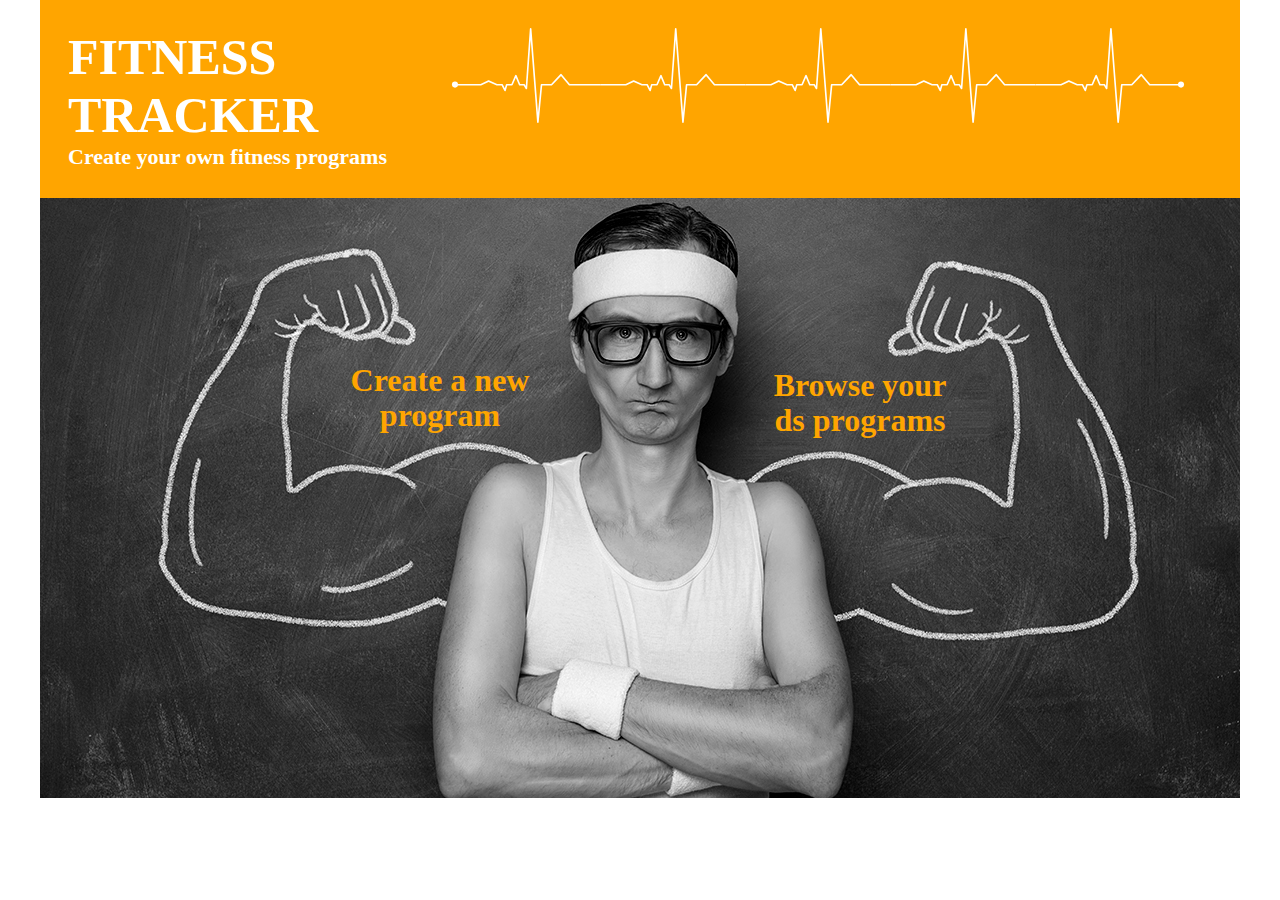
<file: index.html>
<html lang="en">
  <head>
    <meta charset="UTF-8" />
    <meta name="viewport" content="width=device-width, initial-scale=1.0" />
    <meta http-equiv="X-UA-Compatible" content="ie=edge" />
    <title>Fitness Tracker</title>
    <link rel="stylesheet" href="style.css" />
  </head>
  <body>
    <div class="global">
      <header>
        <img src="img/heart-rate.svg" alt="heart-rate" class="heart-rate" />
        <h1>FITNESS TRACKER</h1>
        <h2>Create your own fitness programs</h2>
      </header>
      <nav>
        <a href="/create.html" class="create_link">Create a new program</a>
        <a href="#" class="browse_link">Browse your ds programs</a>
      </nav>
    </div>
  </body>
</html>
</file>
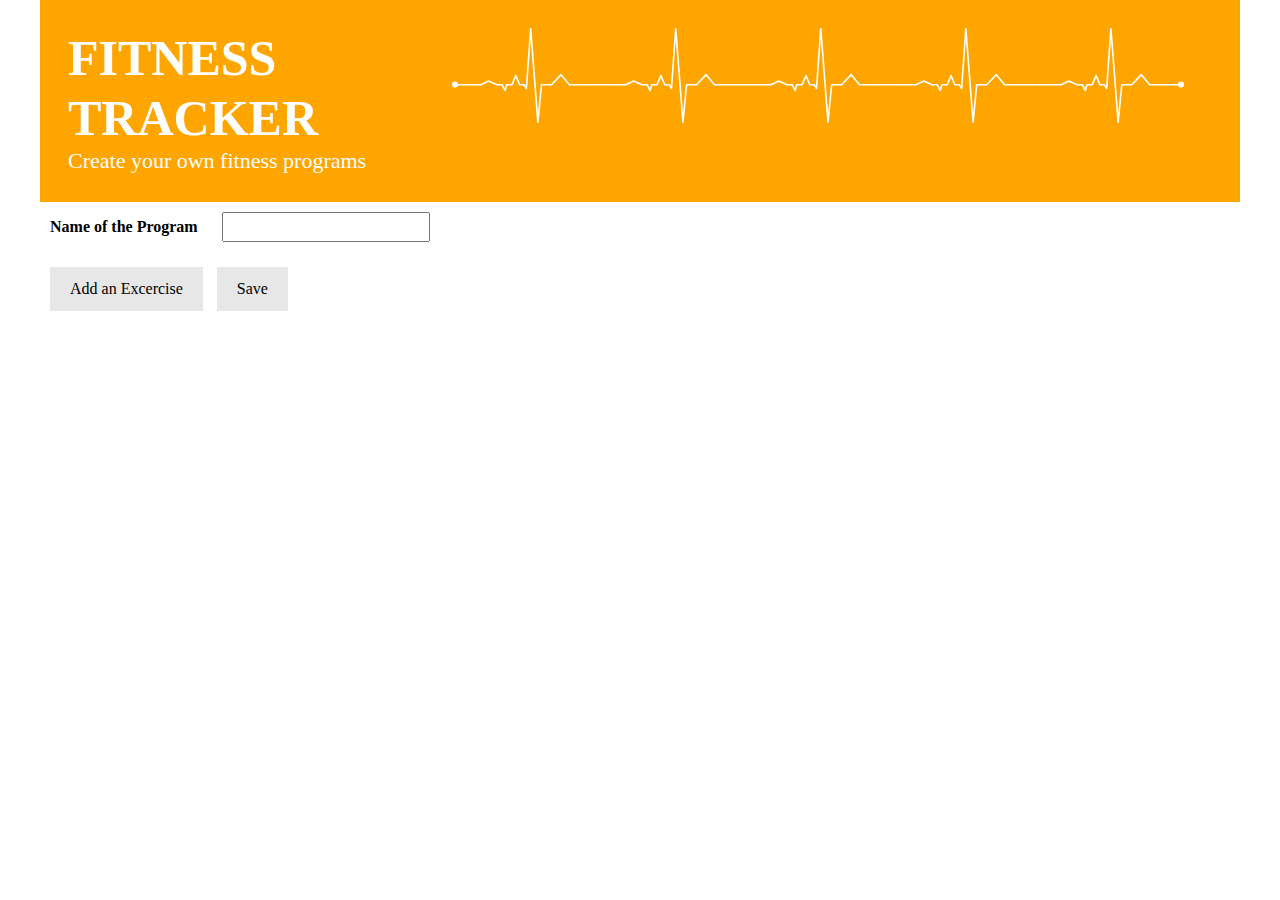
<file: create.html>
<html lang="en">
  <head>
    <meta charset="UTF-8" />
    <meta name="viewport" content="width=device-width, initial-scale=1.0" />
    <meta http-equiv="X-UA-Compatible" content="ie=edge" />
    <title>Fitness Tracker</title>

    <link
      rel="stylesheet"
      href="https://maxcdn.bootstrapcdn.com/bootstrap/4.0.0/css/bootstrap.min.css"
      integrity="sha384-Gn5384xqQ1aoWXA+058RXPxPg6fy4IWvTNh0E263XmFcJlSAwiGgFAW/dAiS6JXm"
      crossorigin="anonymous"
    />

    <link rel="stylesheet" href="style.css" />
  </head>
  <body>
    <div class="global">
      <header>
        <img src="img/heart-rate.svg" alt="heart-rate" class="heart-rate" />
        <h1>FITNESS TRACKER</h1>
        <h2>Create your own fitness programs</h2>
      </header>
      <main>
        <form action="" id="form">
          <label for="program_name">Name of the Program</label>
          <input type="text" name="program_name" id="program_name" />
          <br />
          <div id="new_ex"></div>
          <input
            type="button"
            value="Add an Excercise"
            class="add_button"
            onclick="new_excercise()"
          />
          <input type="button" value="Save" class="save_button" />
        </form>
      </main>
    </div>
  </body>
  <script
    src="https://code.jquery.com/jquery-3.2.1.slim.min.js"
    integrity="sha384-KJ3o2DKtIkvYIK3UENzmM7KCkRr/rE9/Qpg6aAZGJwFDMVNA/GpGFF93hXpG5KkN"
    crossorigin="anonymous"
  ></script>
  <script
    src="https://cdnjs.cloudflare.com/ajax/libs/popper.js/1.12.9/umd/popper.min.js"
    integrity="sha384-ApNbgh9B+Y1QKtv3Rn7W3mgPxhU9K/ScQsAP7hUibX39j7fakFPskvXusvfa0b4Q"
    crossorigin="anonymous"
  ></script>
  <script
    src="https://maxcdn.bootstrapcdn.com/bootstrap/4.0.0/js/bootstrap.min.js"
    integrity="sha384-JZR6Spejh4U02d8jOt6vLEHfe/JQGiRRSQQxSfFWpi1MquVdAyjUar5+76PVCmYl"
    crossorigin="anonymous"
  ></script>
  <script src="fitness.js" type="text/javascript"></script>
</html>
</file>
<file: style.css>
@font-face {
  font-family: "Prinsesstarta";
  src: url("PrinsesstartaBoldDEMO.ttf") format("ttf");
}
@font-face {
  font-family: "Oswald";
  src: url("Oswald\ Regular.ttf") format("ttf");
}
body {
  font-family: "PrinsesstartaBoldDEMO";
  margin: 0;
  color: white;
  font-weight: bold;
}
.global {
  width: 1200px;
  margin: 0 auto;
}
header {
  padding: 28px;
  margin: 0;
  background-color: orange;
}

header h1 {
  font-family: "Oswald";
  font-size: 50px;
  font-weight: bold;
  margin: 0;
}
header h2 {
  font-size: 22px;
  margin: 0;
}
.heart-rate {
  float: right;
  height: 95px;
}
nav {
  position: relative;
  background-image: url("/img/background.jpg");
  height: 600px;
  margin: 0;
}
nav a {
  width: 200px;
  position: absolute;
  font-size: 32px;
  line-height: 35px;
  text-align: center;
  text-decoration: none;
  color: orange;
}

nav a:hover {
  color: white;
}
.create_link {
  left: 300px;
  top: 165px;
}
.browse_link {
  left: 720px;
  top: 170px;
}
main {
  color: black;
  font-family: "Oswald";
}

main form {
  font-family: "Oswald";
  margin: 10px;
}
form input[type="button"] {
  background-color: #e7e7e7;
  border: none;
  padding: 10px 20px;
  font-size: 16px;
  margin: 20px 10px 10px 0px;
}
<<<<<<< HEAD
<<<<<<< head form input[type="text"] {
  width: 150px;
  height: 30px;
}

form label {
  margin-right: 20px;
}
.d-block {
  width: 300px;
  height: auto;
}
.carousel {
  width: 300px;
  height: auto;
  margin: 50px;
}

.carousel-control-next {
  right: -30px;
}
.carousel-control-prev {
  left: -30px;
}
.carousel-caption {
  position: relative;
  right: 0;
  left: 0;
  bottom: 0;
  color: black;
}
.flex-container {
  display: flex;
}

.inputs {
  margin: 70px;
}
.inputs label {
  display: inline-block;
  width: 40px;
  text-align: right;
=======
form label {
  margin-right: 10px;
>>>>>>> efb969b215adf2db8d84a5ca4bb1930dcfb911bf
}
</file>
